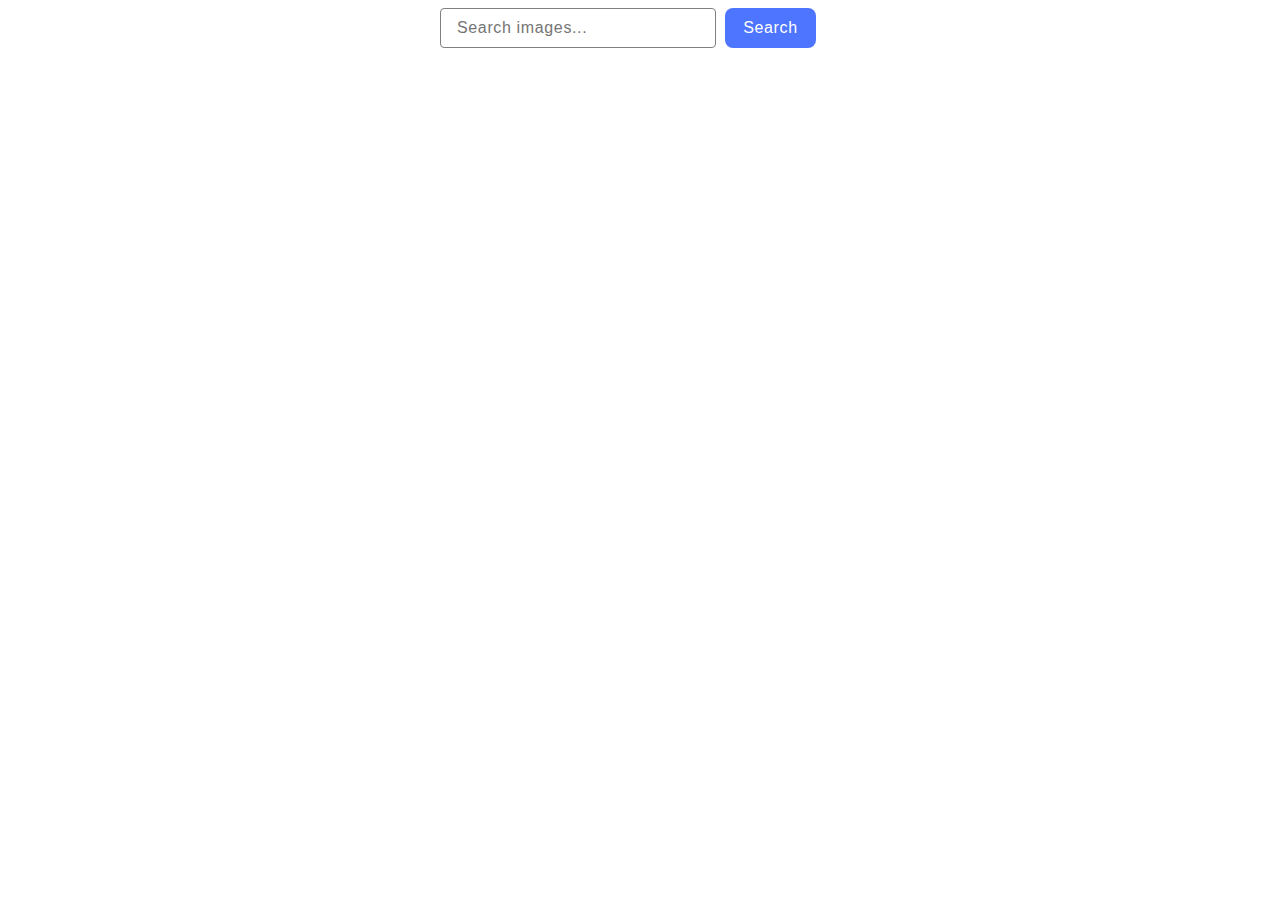
<file: src/index.html>
<!DOCTYPE html>
<html lang="en">
  <head>
    <meta charset="UTF-8" />
    <link rel="icon" type="image/svg+xml" href="/favicon.svg" />
    <meta name="viewport" content="width=device-width, initial-scale=1.0" />
    <title>Vanilla App Template</title>
    <link rel="stylesheet" href="./css/styles.css" />
  </head>
  <body>
    <section class="images-section">
      <form class="search-form">
        <input
          class="input-form"
          type="text"
          name="inputForm"
          placeholder="Search images..."
        />
        <button class="submit-button" type="submit">Search</button>
      </form>
      <span class="loader"></span>
      <ul class="gallery"></ul>
    </section>

    <script type="module" src="./main.js"></script>
  </body>
</html>
</file>
<file: src/css/styles.css>
@import url('./reset.css');

.images-section {
  display: flex;
  flex-direction: column;
  align-items: center;
}

.input-form {
  padding-left: 16px;
  border: 1.5px solid #808080;
  border-radius: 4px;
  width: 256px;
  height: 36px;
  font-family: 'Montserrat' sans-serif;
  font-weight: 400;
  font-size: 16px;
  line-height: 150%;
  letter-spacing: 0.04em;
  color: #808080;
}
.input-form:hover {
  border: 1.5px solid #000;
}

.input-form:focus {
  border: 1.5px solid #4e75ff;
  outline: none;
  color: #2e2f42;
}

.search-form {
  margin-bottom: 40px;
  width: 400px;
}
.submit-button {
  margin-left: 5px;
  border-radius: 8px;
  padding: 8px 16px;
  width: 91px;
  height: 40px;
  background: #4e75ff;
  border: none;
  font-family: 'Montserrat', sans-serif;
  font-weight: 500;
  font-size: 16px;
  line-height: 150%;
  letter-spacing: 0.04em;
  color: #fff;
}

.submit-button:hover {
  background: #6c8cff;
}
.gallery {
  max-width: 1572px;
  display: flex;
  gap: 30px;
  flex-wrap: wrap;
  margin: 0 auto;
}
.gallery-item {
  border: 2px solid #000;
  border-radius: 5px;
  overflow: hidden;
}

.gallery-link img {
  width: 500px;
  height: 300px;
}

.img-stats {
  margin: 0 auto;
  display: flex;
  justify-content: center;
  gap: 50px;
  flex-wrap: wrap;
  width: 500px;
  padding: 0;
  text-align: center;
}
.img-stats li p:first-child {
  font-weight: bold;
}

.stats-box {
  height: 70px;
  display: flex;
  align-items: center;
}

.loader {
  display: none;
  position: relative;
  width: 164px;
  height: 164px;
  border-radius: 50%;
  animation: rotate 0.75s linear infinite;
}
.loader::before {
  content: '';
  position: absolute;
  width: 20px;
  height: 40px;
  border: 1px solid #ff3d00;
  border-width: 12px 2px 7px;
  border-radius: 2px 2px 1px 1px;
  box-sizing: border-box;
  transform: rotate(45deg) translate(24px, -10px);
  background-image: linear-gradient(#ff3d00 20px, transparent 0),
    linear-gradient(#ff3d00 30px, transparent 0),
    linear-gradient(#ff3d00 30px, transparent 0);
  background-size: 10px 12px, 1px 30px, 1px 30px;
  background-repeat: no-repeat;
  background-position: center, 12px 0px, 3px 0px;
}
.loader::after {
  content: '';
  position: absolute;
  height: 4px;
  width: 4px;
  left: 20px;
  top: 47px;
  border-radius: 50%;
  color: #fff;
  box-shadow: -4px 7px 2px, -7px 16px 3px 1px, -11px 24px 4px 1px,
    -6px 24px 4px 1px, -14px 35px 6px 2px, -5px 36px 8px 2px, -5px 45px 8px 2px,
    -14px 49px 8px 2px, 6px 60px 11px 1px, -11px 66px 11px 1px, 11px 75px 13px,
    -1px 82px 15px;
}

@keyframes rotate {
  to {
    transform: rotate(360deg);
  }
}
</file>
